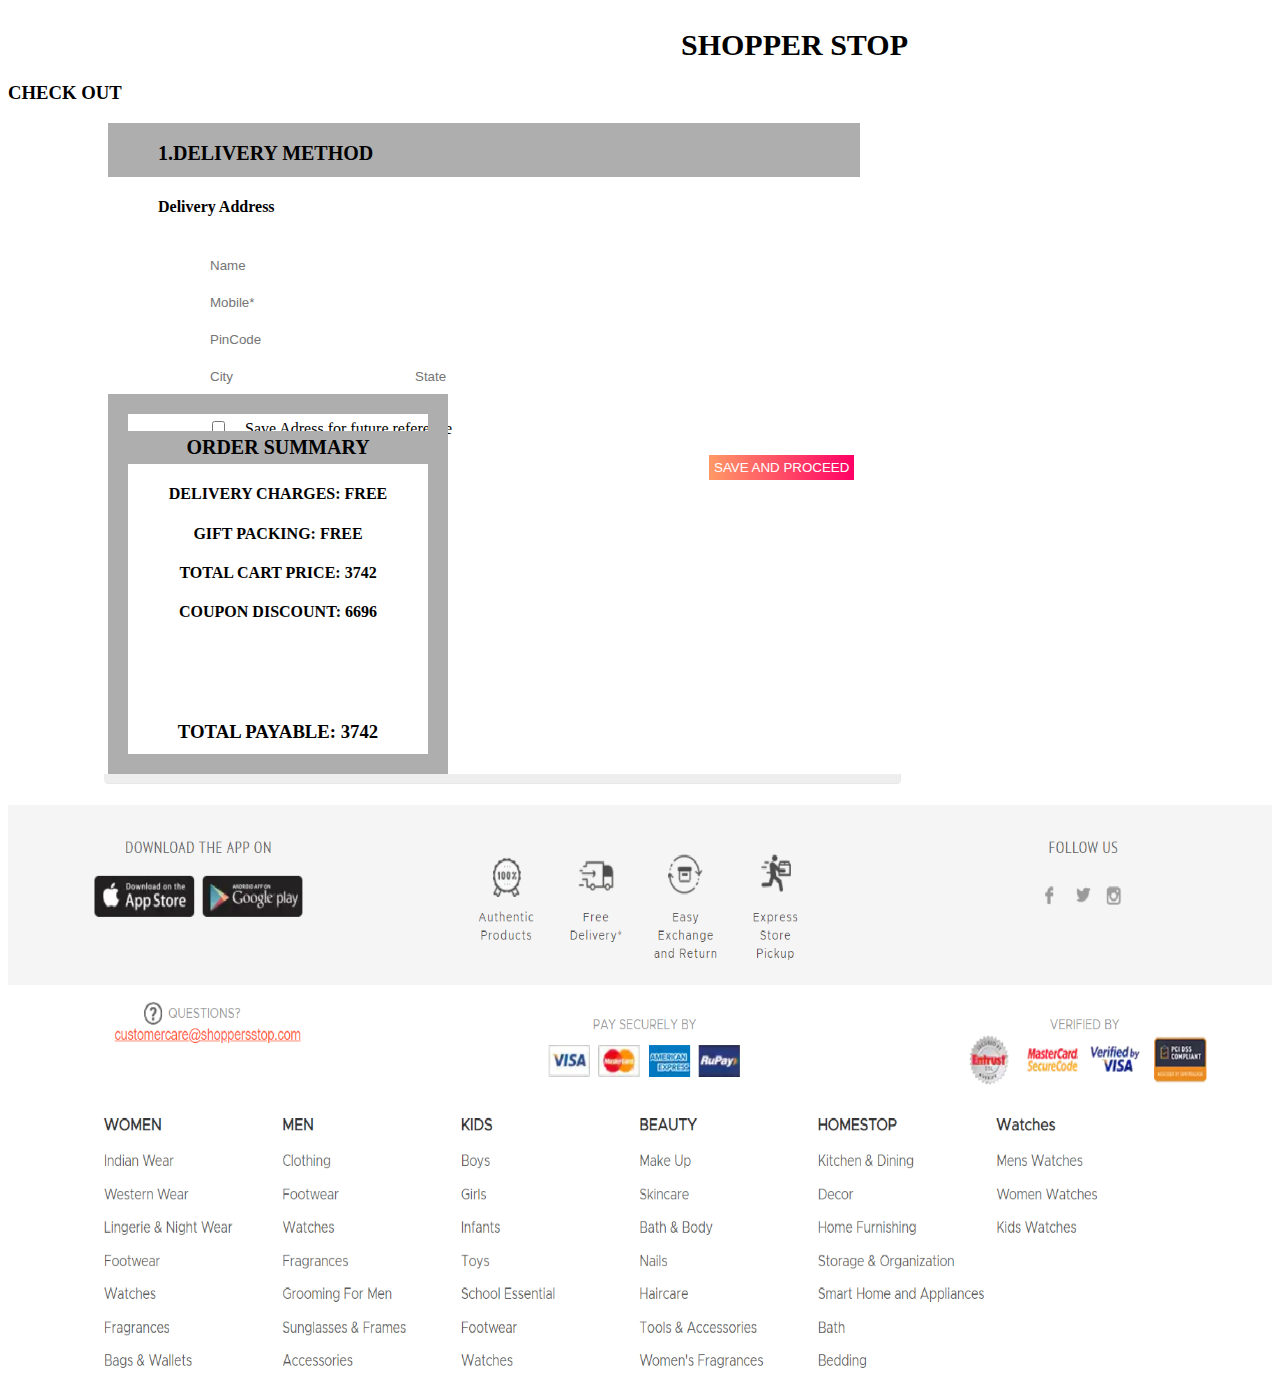
<file: checkout.html>
<!DOCTYPE html>
<html lang="en">
<head>
    <meta charset="UTF-8">
    <meta http-equiv="X-UA-Compatible" content="IE=edge">
    <meta name="viewport" content="width=device-width, initial-scale=1.0">
    <title>Document</title>
    <style>
        .container {
            
            display: inline-block;
        
            
           
        }
        #heading {
            text-align: end;
            

        }
        #heading>h1 {
            font-size: 30px;
            font-weight: 700;
            font-family: 'Times New Roman', Times, serif;
        }
        #pagetype {
            width: 700px;
            height: 50px;
            background-color: rgb(175, 174, 174);
           padding: 2px;
           padding-left: 50px;
           margin-left: 100px;
           
        }
        input {
            margin-top: 20px;
            margin-right: 20px;
            border: none;
        }
        #save_div {
            margin-left: 500px;
            width: 200px;
            height: 40px
        }
        button {
            background: linear-gradient(to right, #ff9966 0%, #ff0066 100%);
            color: white;
            border: 1px solid white;
            padding: 5px;
        }
        #form_div {
           margin-left: 200px;
        }
        #add_div{
            margin-left: 150px;
        }
        #order_summery {
            border: 20px solid rgb(175, 174, 174) ;
            width: 300px;
            height: 340px;
            display: inline-block;
            margin-top: -100px;
            text-align: center;
            margin-left: 100px;
          
            
            
        }
        img {
            width: 100%;
            height:600px
        }
        h2 {
            font-size: 20px;
        }
        #order {
            background-color: rgb(175, 174, 174);
            padding: 5px;
        }
        #total_div {
            margin-top: 100px;
        }
        /* #order_summery>h4 {
            text-align: center;
        } */
    </style>
</head>
<body>
    <div class="container">
    <div id="heading">
        <h1 >SHOPPER STOP</h1>

    </div>
    <div id="pagename">
        <h3>CHECK OUT</h3>
    </div>
    <div id="pagetype">
        <h2>1.DELIVERY METHOD</h2>
    </div>

    <div id="add_div">
        <h4>Delivery Address</h4>
    </div>
    <div id="form_div">
    <form>
       <div> <input type="text" placeholder="Name"/> </div>
        <div> <input type="Number" placeholder="Mobile*"/></div>
            <div><input type="number" placeholder="PinCode"/></div>
                <div><input type="text" placeholder="City"/>
                    <input type="text" placeholder="State"/></div>
    </form>
    
    <div>
       
        <p> <input type="checkbox" />Save Adress for future reference</p>
    </div>
    <div id="save_div" >
      <a href="payment.html" > <button type="submit" >SAVE AND PROCEED</button></a>
    </div>
     </div>
    </div>
    <div id="order_summery">
       
            <!-- <h4>ORDER SUMMERY</h4> -->
            <div>
                <h2 id="order">ORDER SUMMARY</h2>
            </div>
            <div id="total">

            </div>
            <div>
                <h4>DELIVERY CHARGES:<span>       </span>FREE</h4>
                <h4>GIFT PACKING: <span>       </span>FREE</h4>
                <h4 id="dis_price"></h4>
                <h4 id="strike_price">COUPON DISCOUNT</h4>
            </div>
            <div>
                <h3 id="total_div"></h3>
            </div>
       
    </div>
    <div>
        <img src="footer.png"/>
    </div>
</body>
</html>
<script>
    var cart_price=JSON.parse(localStorage.getItem("Total_price"));
    var cart_strikeprice=JSON.parse(localStorage.getItem("strike_price"));
    console.log("cart_price:",cart_price)
    document.getElementById('dis_price').innerText='TOTAL CART PRICE:        '+cart_price;
    document.getElementById("strike_price").innerText='COUPON DISCOUNT:     '+cart_strikeprice;
    document.getElementById('total_div').innerText='TOTAL  PAYABLE:        '+cart_price;
</script>
</file>
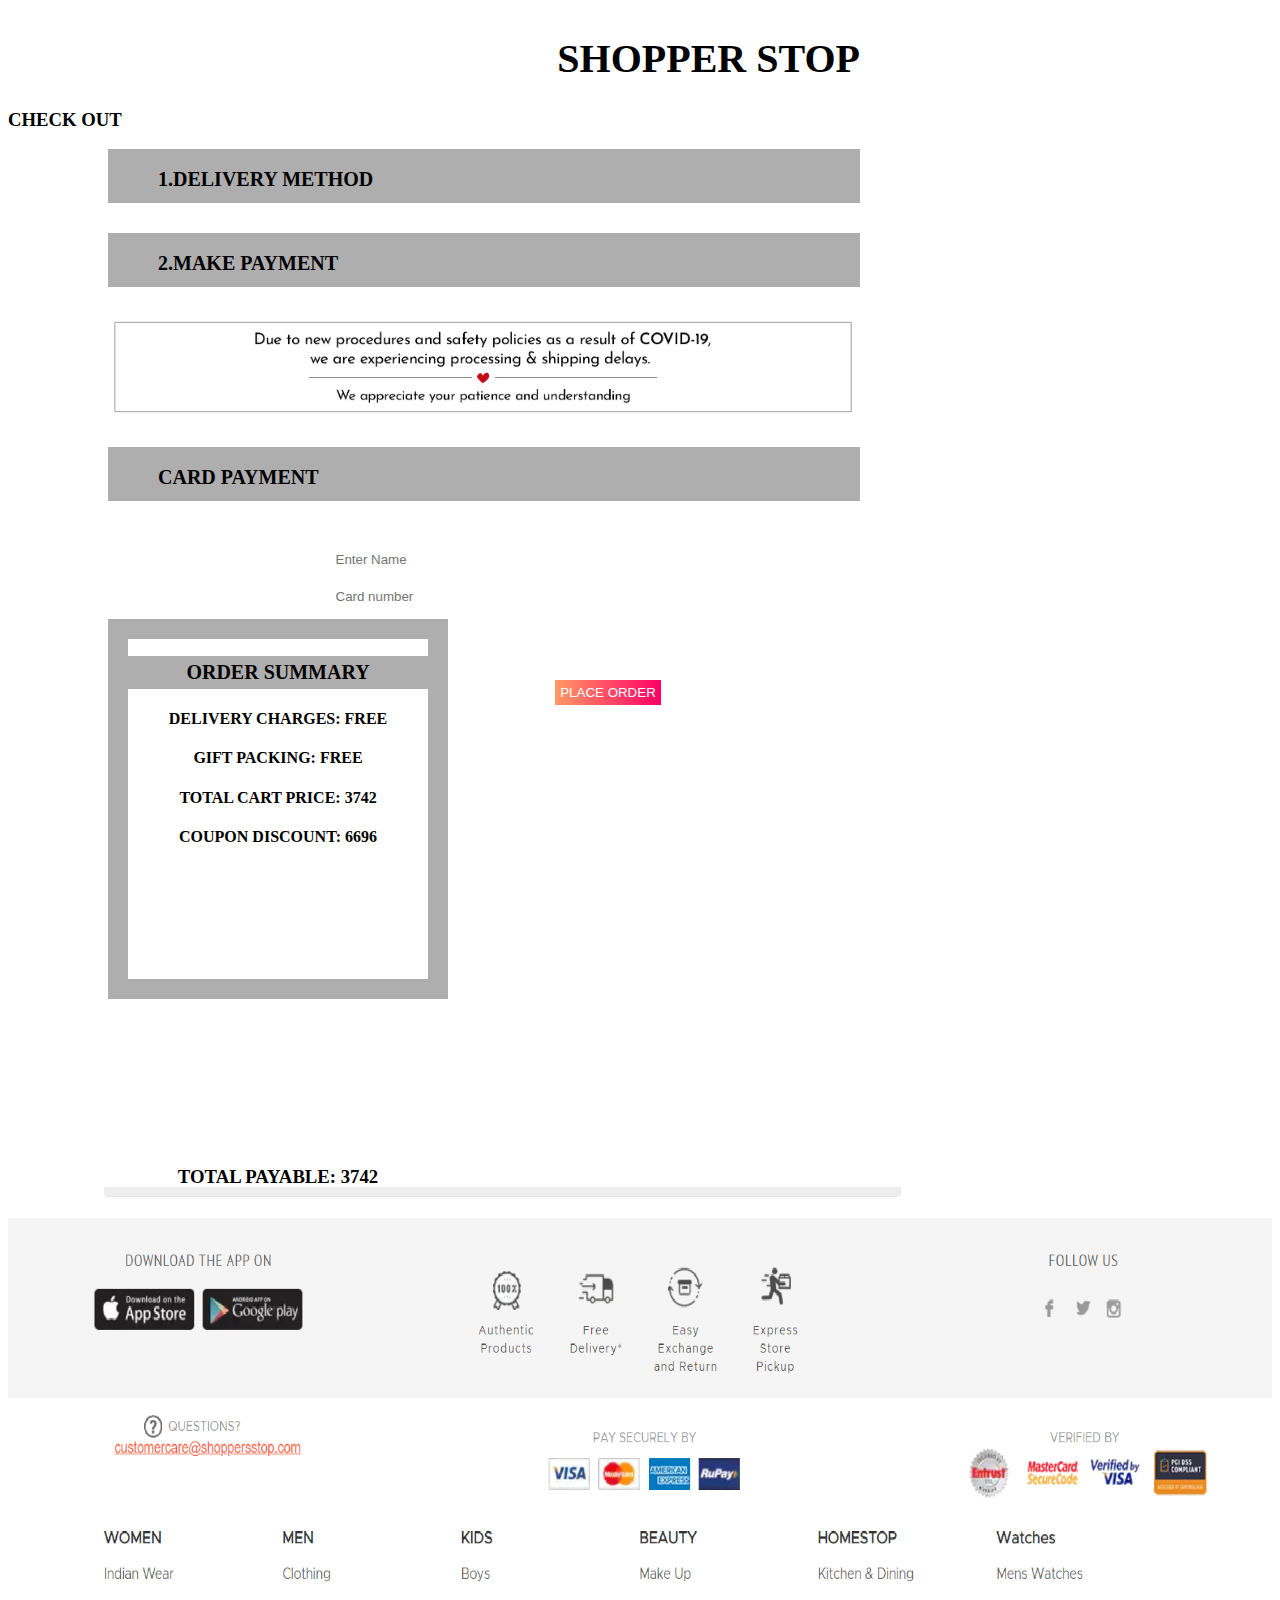
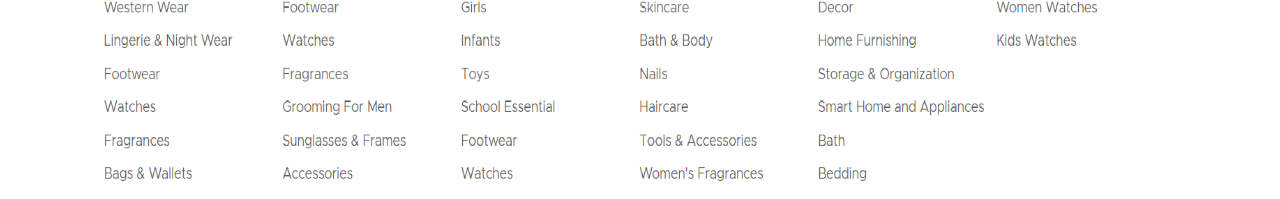
<file: payment.html>
<!DOCTYPE html>
<html lang="en">
<head>
    <meta charset="UTF-8">
    <meta http-equiv="X-UA-Compatible" content="IE=edge">
    <meta name="viewport" content="width=device-width, initial-scale=1.0">
    <title>Document</title>
    <style>
        .container {
            
            display: inline-block;
        
            
           
        }
        #heading {
            text-align: end;
            

        }
        #heading>h1 {
            font-size: 40px;
            font-weight: 700;
            font-family: 'Times New Roman', Times, serif;
        }
        #pagetype {
            width: 700px;
            height: 50px;
            background-color: rgb(175, 174, 174);
           padding: 2px;
           padding-left: 50px;
           margin-left: 100px;
           margin-bottom: 30px;
           
        }
        input {
            margin-top: 20px;
            margin-right: 20px;
            border: none;
        }
        #save_div {
            margin-left: 500px;
            width: 200px;
            height: 40px
        }
        button {
            background: linear-gradient(to right, #ff9966 0%, #ff0066 100%);
            color: white;
            border: 1px solid white;
            padding: 5px;
        }
        #form_div {
           margin-left: 200px;
        }
        #add_div{
            margin-left: 150px;
        }
        #order_summery {
           
            border: 20px solid rgb(175, 174, 174) ;
            width: 300px;
            height: 340px;
            display: inline-block;
            margin-top: -100px;
            text-align: center;
            margin-left: 100px;
          
            
        }
        img {
            width: 100%;
            height:600px
        }
        /* #order_summery>h4 {
            text-align: center;
        } */
        #message {
            width: 750px;
            height: 100px;
           
          
           margin-left: 100px;
           margin-bottom: 30px;
          
           padding-right: -30px;
           
        }
        #img_div {
            width: 750px;
            height: 100px
        }
        .con1{
            text-align: center;
        }
        h2 {
            font-size: 20px;
        }
        
        
        #order {
            background-color: rgb(175, 174, 174);
            padding: 5px;
        }
        #total_div {
            margin-top: 320px;
        }
    </style>
</head>
<body>
    <div class="container">
    <div id="heading">
        <h1 >SHOPPER STOP</h1>

    </div>
    <div id="pagename">
        <h3>CHECK OUT</h3>
    </div>
    <div id="pagetype">
        <h2>1.DELIVERY METHOD</h2>
    </div>
    <div id="pagetype">
        <h2>2.MAKE PAYMENT</h2>
    </div>
    <div id="message">
       <img id="img_div" src="message.png"/>
    </div>
    <div id="pagetype">
        <h2>CARD PAYMENT</h2>
    </div>

    <div  class="con1">
        <div >
        <input id="name" id="sizing" type="text"   placeholder="Enter Name">
        </div>
        <div >
        <input  id="cardno " id="sizing" type="number" placeholder="Card number">
        </div>
        <div >
        <input id="cvv" type="number" placeholder="CVV">
        </div>
        <div >
        <input  id="otp"type="number" placeholder="Enter OTP">
        </div>
        <div id="save_div" >
       <button type="submit" >PLACE ORDER</button> 
      
        </div>
    </div>
   
  
   
     </div>
    </div>
    <div id="order_summery">
       
        <!-- <h4>ORDER SUMMERY</h4> -->
        <div>
            <h2 id="order">ORDER SUMMARY</h2>
        </div>
        <div id="total">

        </div>
        <div>
            <h4>DELIVERY CHARGES:<span>       </span>FREE</h4>
            <h4>GIFT PACKING: <span>       </span>FREE</h4>
            <h4 id="dis_price"></h4>
            <h4 id="strike_price">COUPON DISCOUNT</h4>
        </div>
        <div>
            <h3 id="total_div"></h3>
        </div>
   
</div>
    <div>
        <img src="footer.png"/>
    </div>
</body>
</html>
<script>
    var cart_price=JSON.parse(localStorage.getItem("Total_price"));
    var cart_strikeprice=JSON.parse(localStorage.getItem("strike_price"));
    console.log("cart_price:",cart_price)
    document.getElementById('dis_price').innerText='TOTAL CART PRICE:        '+cart_price;
    document.getElementById("strike_price").innerText='COUPON DISCOUNT:     '+cart_strikeprice;
    document.getElementById('total_div').innerText='TOTAL  PAYABLE:        '+cart_price;
</script>
</file>
